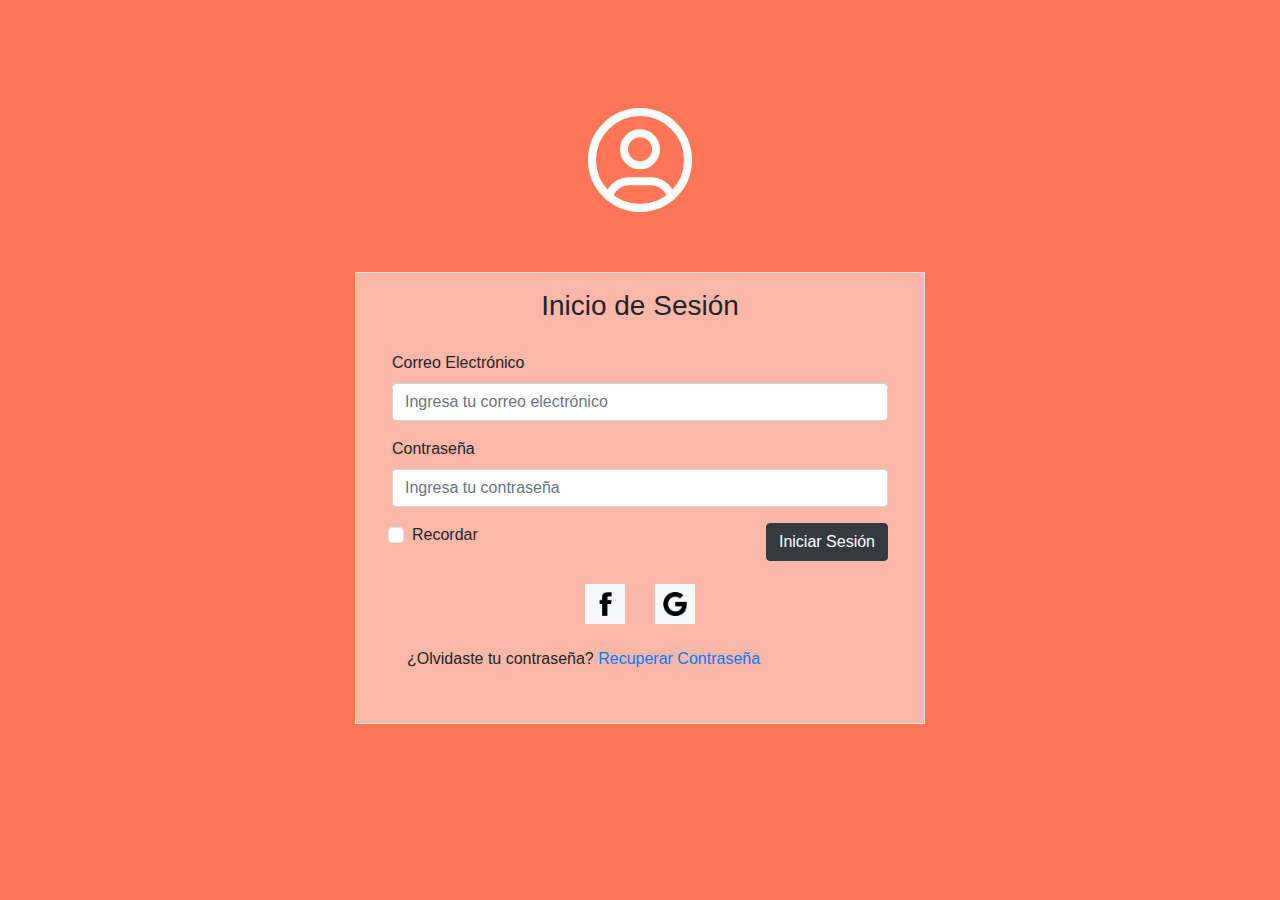
<file: index.html>
<!DOCTYPE html>
<html lang="en">
    <head>
        <meta charset="UTF-8">
        <meta name="viewport" content="width=device-width, initial-scale=1.0">
        <link href="https://cdn.jsdelivr.net/npm/bootstrap@5.3.3/dist/css/bootstrap.min.css" rel="stylesheet" integrity="sha384-QWTKZyjpPEjISv5WaRU9OFeRpok6YctnYmDr5pNlyT2bRjXh0JMhjY6hW+ALEwIH" crossorigin="anonymous">
        <link href="https://stackpath.bootstrapcdn.com/bootstrap/4.5.2/css/bootstrap.min.css" rel="stylesheet">
        <link rel="stylesheet" href="style.css">
        <title>WORKSHOP ESTUDIO DE CASO</title>
    </head>
    <body>
        <div class="container ">
            <div class="container-sesion row d-flex justify-content-center align-items-center">
                <div class="container-logo d-flex justify-content-center align-items-center">
                    <svg xmlns="http://www.w3.org/2000/svg" class="logo icon icon-tabler icon-tabler-user-circle" width="150" height="150" viewBox="0 0 24 24" stroke-width="1.5" stroke="#ffffff" fill="none" stroke-linecap="round" stroke-linejoin="round">
                        <path stroke="none" d="M0 0h24v24H0z" fill="none"/>
                        <path d="M12 12m-9 0a9 9 0 1 0 18 0a9 9 0 1 0 -18 0" />
                        <path d="M12 10m-3 0a3 3 0 1 0 6 0a3 3 0 1 0 -6 0" />
                        <path d="M6.168 18.849a4 4 0 0 1 3.832 -2.849h4a4 4 0 0 1 3.834 2.855" />
                    </svg>
                </div>

                <div class="col-md-6 m-5 p-3 border container-sesion-bg">
                    <div class="text-center">
                        <h3>Inicio de Sesión</h3>
                    </div>
                    <div class="card-body">
                        <form>
                            <div class="form-group">
                                <label for="email">Correo Electrónico</label>
                                <input type="email" class="form-control" id="email" placeholder="Ingresa tu correo electrónico" required>
                            </div>
                            <div class="form-group">
                                <label for="password">Contraseña</label>
                                <input type="password" class="form-control" id="password" placeholder="Ingresa tu contraseña" required>
                            </div>
                            <div class="mb-3 form-check d-flex justify-content-between">
                                <input type="checkbox" class="form-check-input" id="recordarContraseña">
                                <label class="form-check-label " for="recordarContraseña">Recordar</label>
                                <a href="panel_admin/panel-admin.html" type="submit" class="btn btn-dark ">Iniciar Sesión</a>
                            </div>
                            <div class="container mt-3">
                                <div class="text-center">
                                    <button type="button" class="btn">
                                        <img class=" facebook bg-light p-2" src="img/fb.png" alt="">
                                    </button>
                                    <button type="button" class="btn">
                                        <img class="facebook bg-light p-2 ms-0" src="img/google.png" alt="">
                                    </button>
                                </div>
                                <div class="mt-3">
                                    <p>¿Olvidaste tu contraseña? <a href="#">Recuperar Contraseña</a></p>
                                </div>
                            </div>
                        </form>
                    </div>
                </div>
            </div>
        </div>

        <script src="https://code.jquery.com/jquery-3.5.1.slim.min.js"></script>
        <script src="https://cdn.jsdelivr.net/npm/@popperjs/core@2.9.2/dist/umd/popper.min.js"></script>
        <script src="https://stackpath.bootstrapcdn.com/bootstrap/4.5.2/js/bootstrap.min.js"></script>
    </body>
</html>
</file>
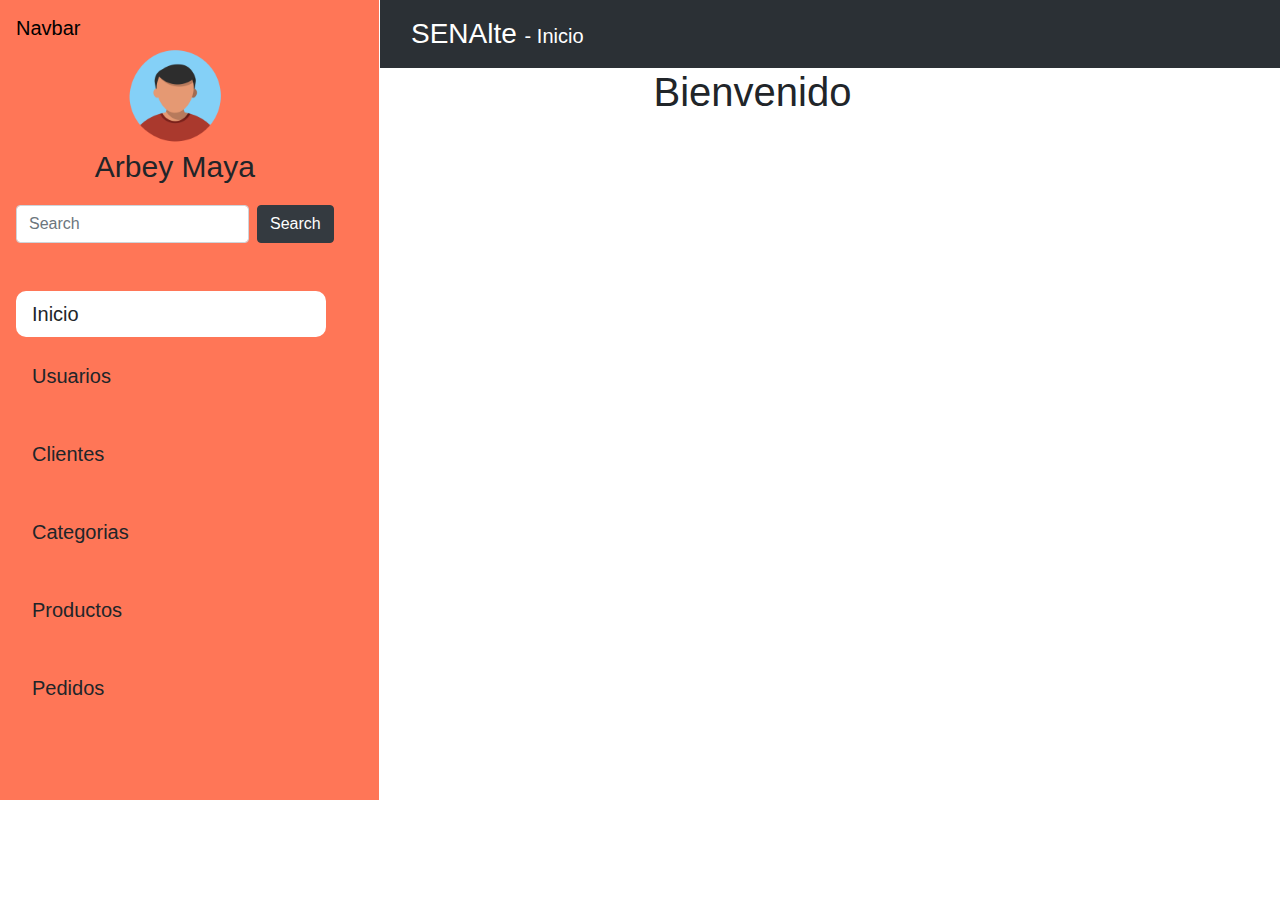
<file: panel_admin/panel-admin.html>
<!DOCTYPE html>
<html lang="en">
    <head>
        <meta charset="UTF-8">
        <meta name="viewport" content="width=device-width, initial-scale=1.0">
        <link href="https://cdn.jsdelivr.net/npm/bootstrap@5.3.3/dist/css/bootstrap.min.css" rel="stylesheet" integrity="sha384-QWTKZyjpPEjISv5WaRU9OFeRpok6YctnYmDr5pNlyT2bRjXh0JMhjY6hW+ALEwIH" crossorigin="anonymous">
        <link href="https://stackpath.bootstrapcdn.com/bootstrap/4.5.2/css/bootstrap.min.css" rel="stylesheet">
        <link rel="stylesheet" href="style-home.css">
        <title>Inicio</title>
    </head>
    <body>
        <!--NavBar-->
        <div class="container container-1">
            <div class="row">
                <div class="col-6 col-md-4 padding-nav">
                    <nav class="navbar navbar-expand-lg nav-container">
                        <div class="div-container">
                                <a class="navbar-brand" href="#">Navbar</a>
                                <button class="navbar-toggler" type="button" data-bs-toggle="collapse" data-bs-target="#navbarSupportedContent" aria-controls="navbarSupportedContent" aria-expanded="false" aria-label="Toggle navigation">
                                <span class="navbar-toggler-icon"></span>
                                </button>
                                <div class="container container-perfil d-flex flex-column justify-content-start">
                                    <img class="img-usuario" src="img/usuario.png" alt="">
                                    <p class="nombre-usuario">Arbey Maya</p>
                                </div>
                            <form class="d-flex form-tamaño" role="search">
                                <input class="form-control me-2" type="search" placeholder="Search" aria-label="Search" >
                                <button class="btn btn btn-dark" type="submit">Search</button>
                            </form>
                            <div class="collapse navbar-collapse" id="navbarSupportedContent">
                                <ul class=" me-auto mb-2 mb-lg-0 list-unstyled py-3 pt-5">
                                    <li class="nav-item">
                                        <a class="nav-link active tamaño-li " aria-current="page" href="#">Inicio</a>
                                    </li>
                                    <li class="nav-item py-3 ">
                                        <a class="nav-link" href="#">Usuarios</a>
                                    </li>
                                    <li class="nav-item py-3 ">
                                        <a class="nav-link" href="#">Clientes</a>
                                    </li>
                                    <li class="nav-item py-3 ">
                                        <a class="nav-link" href="#">Categorias</a>
                                    </li>
                                    <li class="nav-item py-3 ">
                                        <a class="nav-link" href="#">Productos</a>
                                    </li>
                                    <li class="nav-item py-3 ">
                                        <a class="nav-link" href="#">Pedidos</a>
                                    </li>
                                </ul>
                            </div>
                        </div>
                    </nav>
                </div>

                <!--segudnoNavBar-->
                <div class="cold-6 col-md-8 ps-0">
                    <nav class="navbar navbar-expand-lg bg-body-tertiary segundo-navbar" data-bs-theme="dark">
                        <div class="container-fluid">
                          <a class="navbar-brand fs-3" href="#">SENAlte <span class="fs-5">- Inicio</span></a>
                          <button class="navbar-toggler" type="button" data-bs-toggle="collapse" data-bs-target="#navbarText" aria-controls="navbarText" aria-expanded="false" aria-label="Toggle navigation">
                            <span class="navbar-toggler-icon"></span>
                          </button>
                            <span class="fs-5 navbar-brand">
                              Hola, Arbey Maya
                            </span>
                        </div>
                    </nav>
                    <div class="text-center container-fluid">
                        <h1>Bienvenido</h1>
                    </div>
                </div>
     
            </div>
        </div>
        
        <script src="https://code.jquery.com/jquery-3.5.1.slim.min.js"></script>
        <script src="https://cdn.jsdelivr.net/npm/@popperjs/core@2.9.2/dist/umd/popper.min.js"></script>
        <script src="https://stackpath.bootstrapcdn.com/bootstrap/4.5.2/js/bootstrap.min.js"></script>
    </body>
</html>
</file>
<file: style.css>
body {
    background-color: #FF7657;
}

.container-sesion{
    height: 85vh;
}

.container-sesion-bg{
    background-color: rgba(248, 249, 250, 0.5);
}

.facebook{
    height: 2.5rem;
}

.logo{
    border-radius: 50%;
    height: 8rem;
}

.container-logo{
    margin-top: 6rem;
}
</file>
<file: panel_admin/style-home.css>
html, body{
    height: 100%;
    margin: 0;
    padding: 0;
}

.nav-container{
    width: 23.71rem;
    background-color: #FF7657;
}

.nombre-usuario{
    font-size: 30px;
}
.div-container{
    height: 49rem;

}

.img-usuario{
    width: 6rem;
}

.container-1{
    margin-left: 0;
    margin-right: 0;
}

.padding-nav{
    padding-left: 0;
}

li{
    font-size: 20px;
}

.tamaño-li{
    background-color: white;
    width: 310px;
    border-radius: 10px;
}

.form-tamaño{
    width: 310;
}

.segundo-navbar{
    width: 88rem;
}
</file>
